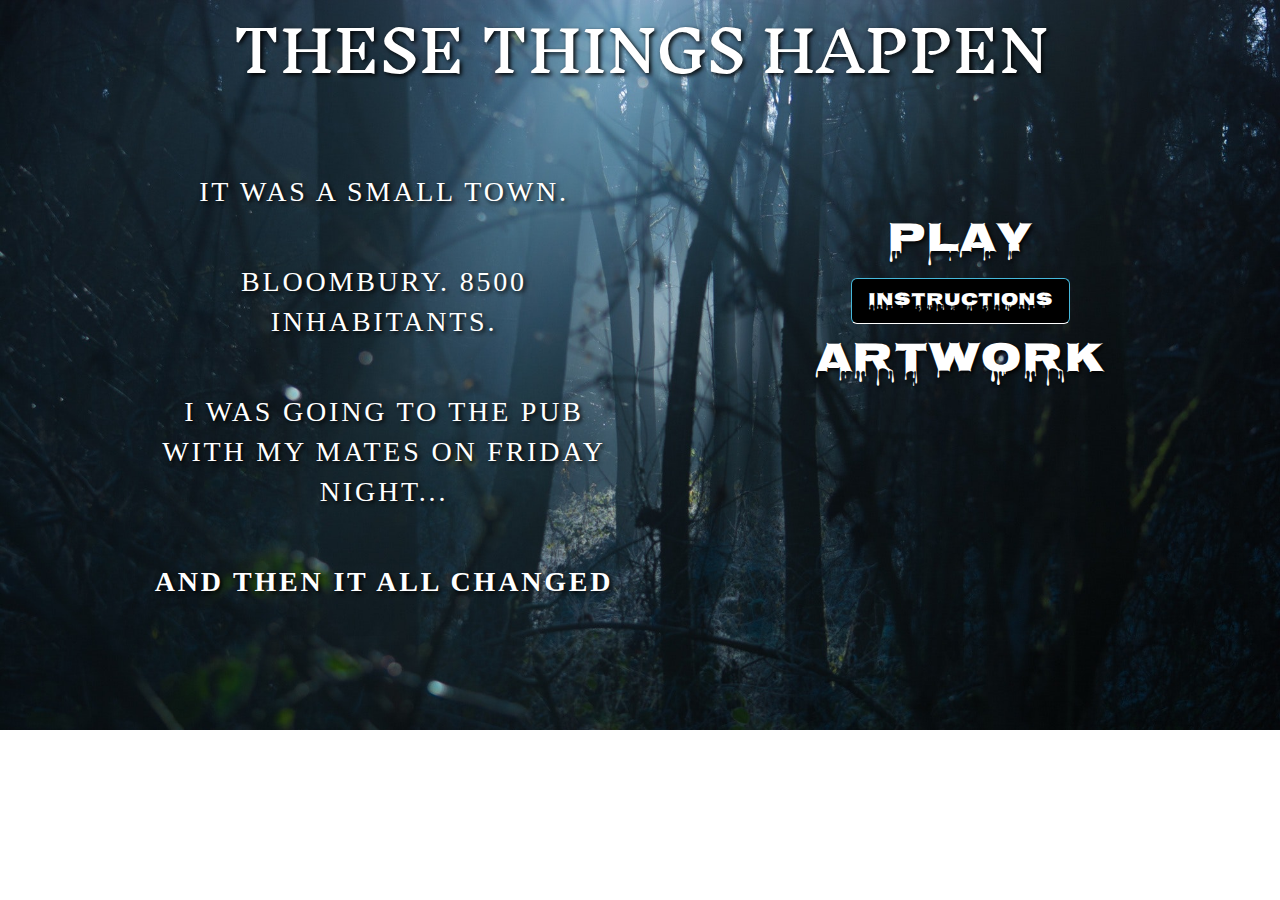
<file: index.html>
<!DOCTYPE html>
<html lang="en" dir="ltr">
  <head>
    <meta charset="utf-8">
    <link rel="stylesheet" href="https://maxcdn.bootstrapcdn.com/bootstrap/3.3.7/css/bootstrap.min.css" integrity="sha384-BVYiiSIFeK1dGmJRAkycuHAHRg32OmUcww7on3RYdg4Va+PmSTsz/K68vbdEjh4u" crossorigin="anonymous">
    <link rel="stylesheet" href="https://maxcdn.bootstrapcdn.com/bootstrap/3.3.7/css/bootstrap.min.css">
    <script src="https://ajax.googleapis.com/ajax/libs/jquery/3.3.1/jquery.min.js"></script>
    <script src="https://maxcdn.bootstrapcdn.com/bootstrap/3.3.7/js/bootstrap.min.js"></script>
    <link href="https://fonts.googleapis.com/css?family=Inknut+Antiqua|Nosifer" rel="stylesheet">
    <link rel="stylesheet" href="index.css">
    <title>Game - These things happen</title>
  </head>
  <body>
    <div class="container-fluid">
      <h1>These things happen</h1>
        <div class="row">
          <div class="col-xs-6 col-sm-6 col-md-6 story">
            <p>It was a small town.</p> </br>
            <p>Bloombury. 8500 inhabitants.</p> </br>
            <p>I was going to the pub with my mates on Friday night... </p></br>
            <p><strong>And then it all changed</strong></p>
          </div>
          <div class="col-xs-6 col-sm-6 col-md-6">
            <div class="menu">
              <ul>
                <li> <a href="Play/play.html">Play</a></li>
              <!-- Trigger the modal with a button -->
                <button type="button" class="btn btn-info btn-lg" data-toggle="modal" data-target="#myModal">Instructions</button>
                <!-- Modal -->
                <div class="modal fade" id="myModal" role="dialog">
                  <div class="modal-dialog">
                    <!-- Modal content-->
                    <div class="modal-content">
                      <div class="modal-header">Instructions <!-- end of modal header -->
                        <button type="button" class="close" data-dismiss="modal">&times;</button>
                          <div class="modal-body">
                            <p>You have 20 seconds to shoot as much zombie as possible.</p>
                            <p>Save your life</p>
                          </div> <!-- end of modal body -->
                          <div class="modal-footer">
                            <button type="button" class="btn btn-default" data-dismiss="modal">Close</button>
                          </div> <!-- end of modal footer -->
                      </div>
                    </div> <!-- end of modal content -->
                  </div> <!-- end of modal dialog -->
                </div> <!-- end of modal -->
                <li><a href="artwork/artwork.html">Artwork</a></li>
              </ul>
            </div> <!-- end of menu  -->
          </div> <!-- end of col  -->
      </div>
    </div>
    <audio src="StrangerThings.mp3" type="audio/mpeg" autoplay loop></audio>
    <script type="text/javascript" src="playerNames.js"></script>
  </body>
</html>
</file>
<file: index.css>
h1 {
  color: white;
  width: 100%;
  display: block;
  text-align: center;
  text-transform: uppercase;
  top: 30%;
  text-align: center;
  text-shadow: 2px 2px 4px #000000;
  font-size: 4em;
}


.container-fluid {
  width: 100%;
  height: 730px;
  background-image: url(Pictures/backlit-creepy-dark-289367.jpg);
  background-repeat: no-repeat;
  background-size:cover;
  background-size: 100%;
  font-family: "Inknut Antiqua", "Hanalei Fill", "Open Sans";
  overflow: hidden;
}

ul {
  list-style: none;
  padding: 20px;
  color: white;
  display: block;
  text-align: center;
  text-transform: uppercase;
  margin-top: 100px;
  text-shadow: 2px 2px 4px #000000;
  font-size: 3em;
  font-family: Nosifer;
}

.btn-group-lg>.btn, .btn-lg
{
  background-color: black;
  border-bottom-color: white;
}

a {
  text-decoration: none;
  color: white;
}

a:hover {
  color: black;
}

.modal-header, .modal-body h4, .close {
  background-color: black;
  color:white !important;
  text-align: center;
  font-size: 30px;
}

.modal-footer {
  background-color: #f9f9f9;
}

.story {
  color: white;
  display: block;
  width: 40%;
  letter-spacing: 0.1em;
  margin-left: 10%;
  font-size: 2em;
  text-align: center;
  text-transform: uppercase;
  margin-top: 80px;
  text-shadow: 2px 2px 4px #000000;
  font-family: Montserrat, "Hanalei Fill", "Open Sans";

}
</file>
